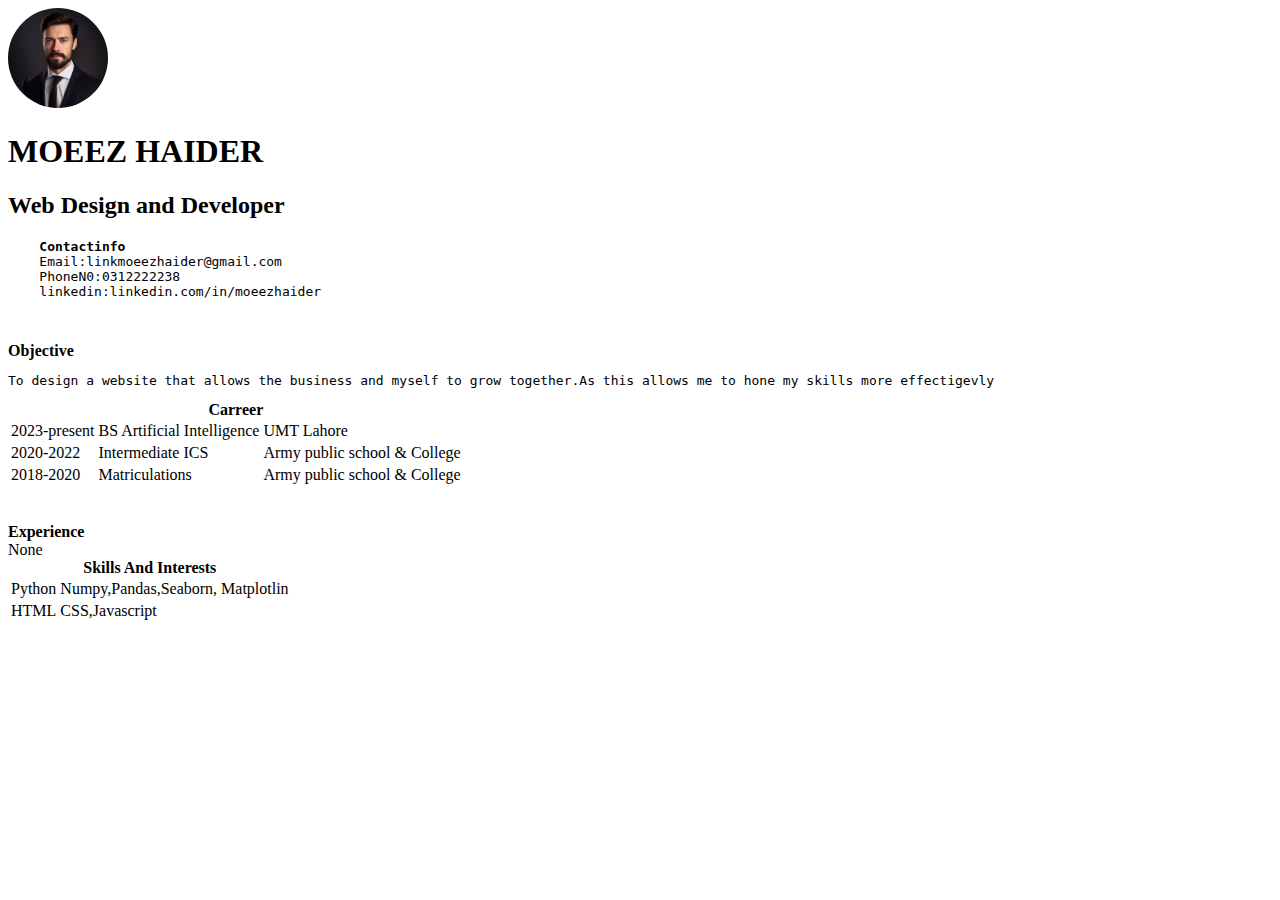
<file: index.html>
<!DOCTYPE html>
<html lang="en">
<head>
    <meta charset="UTF-8">
    <meta http-equiv="X-UA-Compatible" content="IE=edge">
    <meta name="viewport" content="width=device-width, initial-scale=1.0">

    <title>Myresume</title>
    <link rel="stylesheet" href="style.css">
</head>
<body>

    <!-- an image at the top  -->
    <img src="linkedin-profile-picture-base-compressed.jpg" alt="My profile photo" class="profile-pic"> 

    <header>
        <h1>MOEEZ HAIDER </h1>
        <h2> Web Design and Developer</h2>
    </header>
    <div>  
        <pre>
    <strong>Contactinfo</strong> 
    Email:linkmoeezhaider@gmail.com 
    PhoneN0:0312222238
    linkedin:linkedin.com/in/moeezhaider

        </pre>

    </div>
    <div>
        <strong>Objective</strong>
        <pre>To design a website that allows the business and myself to grow together.As this allows me to hone my skills more effectigevly </pre>

    </div>
        
     <table>
        <caption><strong>Carreer</strong></caption>
        <tr> 
            <td>2023-present </td>
            <td>BS Artificial Intelligence  </td>
            <td>UMT Lahore</td>
        </tr>
        <tr> 
            <td>2020-2022 </td>
            <td>Intermediate ICS </td>
            <td>Army public school & College</td>
            
        </tr>
        <tr> 
            <td>2018-2020 </td>
            <td>Matriculations </td>
            <td>Army public school & College</td>
            
        </tr>
        

     </table>
     <tabel>   
        <br>
        <br> 
         <caption><strong>Experience</strong></caption>
        <tr> 
            <br>
            <td> None </td>
            <br> 
            </tr>
     </tabel>
     <table>
        <caption><strong>Skills And Interests</strong></caption>
        <tr> 
            <td>Python </td>
            <td>Numpy,Pandas,Seaborn, Matplotlin   </td>
        </tr>
        <tr> 
            <td>HTML </td>
            <td>CSS,Javascript </td>
        </tr>
        
       
        
</body>

</html>
</file>
<file: style.css>
/* In your style.css file */
.profile-pic {
    width: 100px;       /* Sets a fixed width */
    height: 100px;      /* Sets a fixed height */
    border-radius: 50%; /* Example of CSS styling: makes the image circular */
  }
</file>
